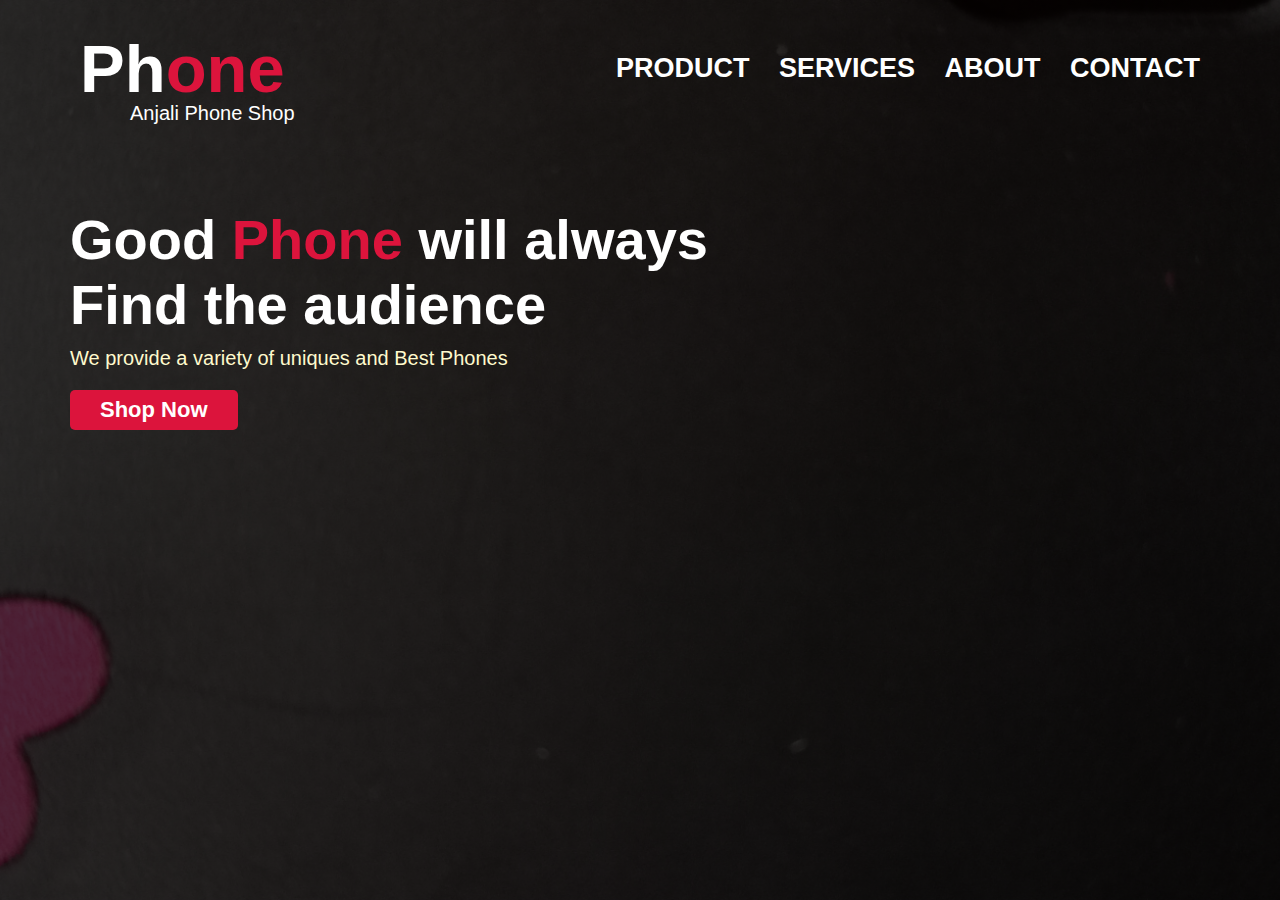
<file: index.html>
<!DOCTYPE html>
<html lang="en">
<head>
    <meta charset="UTF-8">
    <meta name="viewport" content="width=device-width, initial-scale=1.0">
    <title>Phone Shop</title>
    <link rel="stylesheet" href="style.css">
   
</head>
<body>
    <div class="container">
        <div class="nav-bar">
      <h1 class="title">Ph<span>one</span></h1>
      <p>Anjali Phone Shop</p>
      <ul class="menu">
        <li><a href="product.html">PRODUCT</a></li>
        <li><a href="service.html">SERVICES</a></li>
        <li><a href="about.html">ABOUT</a></li>
        <li><a href="contact.html">CONTACT</a></li>


      </ul>
        
      
        </div>
        
        <div class="home">
            <h1 class="title-1">Good <span>Phone</span> will always<br>Find the audience</h1>
           <p>We provide a variety of uniques and Best Phones </p>
           <button type="button">Shop Now</button>


            
        </div>
    </div>
</body>
</html>
</file>
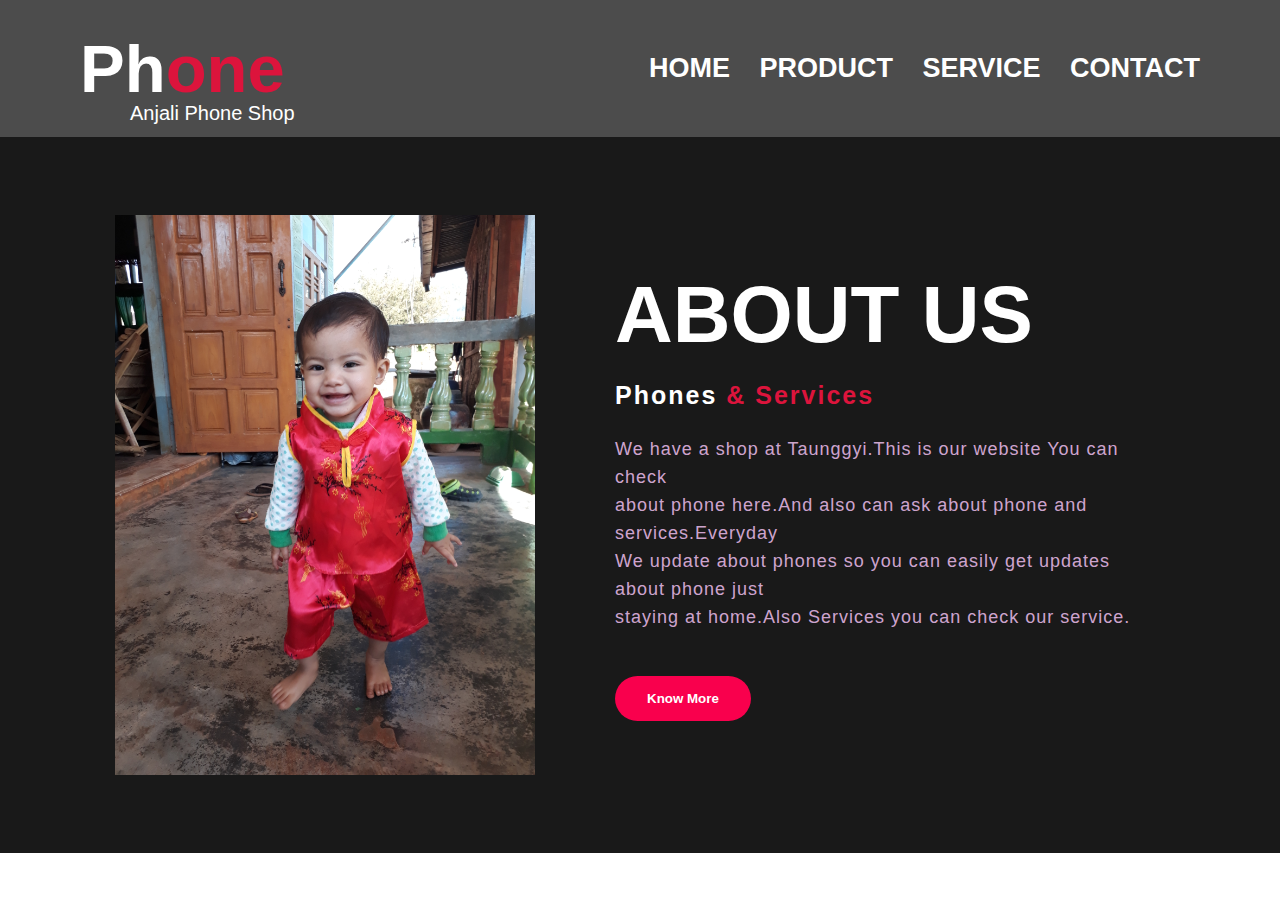
<file: about.html>
<!DOCTYPE html>
<html lang="en">
<head>
    <meta charset="UTF-8">
    <meta name="viewport" content="width=device-width, initial-scale=1.0">
    <title>Phone Shop</title>
    <link rel="stylesheet" href="style.css">
 
</head>
<body>
    
    <!--Heading-->
    <div class="con">
        <div class="nav-bar">
      <h1 class="title">Ph<span>one</span></h1>
      <p>Anjali Phone Shop</p>
      <ul class="menu">
        <li><a href="index.html">HOME</a></li>
        <li><a href="product.html">PRODUCT</a></li>
        <li><a href="service.html">SERVICE</a></li>
        <li><a href="contact.html">CONTACT</a></li>
      </ul> 
        </div>

        <section class="about">
            <div class="main">
                <img src="/punam/20170207_140030.jpg">

                <div class="about-text">
                    <h1>ABOUT US</h1>
                    <h5>Phones <span>& Services</span></h5>
                    <p>We have a shop at Taunggyi.This is our website You can check<br> 
                    about phone here.And also can ask about phone and services.Everyday<br>
                We update about phones so you can easily get updates about phone just <br>
            staying at home.Also Services you can check our service.</p>
                    <button type="button">Know More</button>
            </div>           
            </div>
        </section>

</body>
</html>
</file>
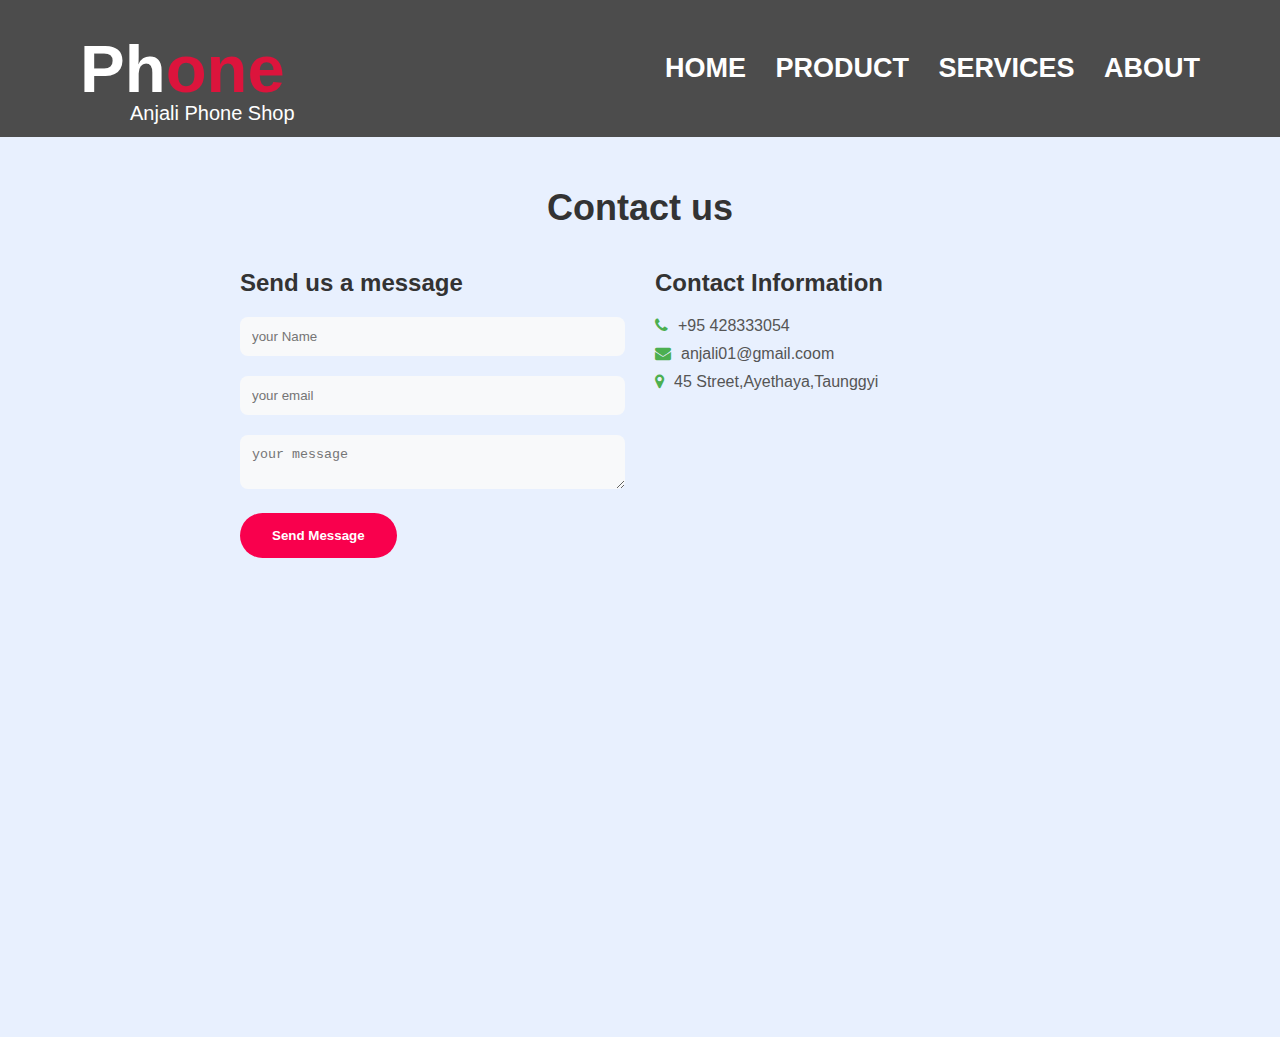
<file: contact.html>
<!DOCTYPE html>
<html lang="en">
<head>
    <meta charset="UTF-8">
    <meta name="viewport" content="width=device-width, initial-scale=1.0">
    <title>Phone Shop</title>
    <link rel="stylesheet" href="style.css">
    <link rel="stylesheet" href="https://cdnjs.cloudflare.com/ajax/libs/font-awesome/4.7.0/css/font-awesome.min.css">
  
</head>
<body>
      <!--Heading-->
      <div class="con">
        <div class="nav-bar">
      <h1 class="title">Ph<span>one</span></h1>
      <p>Anjali Phone Shop</p>
      <ul class="menu">
        <li><a href="index.html">HOME</a></li>
        <li><a href="product.html">PRODUCT</a></li>
        <li><a href="service.html">SERVICES</a></li>
        <li><a href="about.html">ABOUT</a></li>
      </ul> 
        </div>


        <!--contact-->
        <section class="contact">
            <div class="container-1">
                <h2>Contact us</h2>
                <div class="contact-wrapper">
                    <div class="contact-form">
                        <h3>Send us a message</h3>
                        <form>
                            <div class="form-group">
                                <input type="text" name="name" placeholder="your Name">
                            </div>

                            <div class="form-group">
                                <input type="email" name="email" placeholder="your email">
                            </div>

                            <div class="form-group">
                                <textarea name="message" placeholder="your message"></textarea>
                            </div>
                            
                            <button type="submit">
                                Send Message
                            </button>
                        </form>
                    </div>

                    <div class="contact-info">
                        <h3>Contact Information</h3>
                        <p><i class="fa fa-phone"></i>+95 428333054</p>
                        <p><i class="fa fa-envelope"></i>anjali01@gmail.coom</p>
                        <p><i class="fa fa-map-marker"></i>45 Street,Ayethaya,Taunggyi</p>
                    </div>
                </div>
            </div>
        </section>
</body>
</html>
</file>
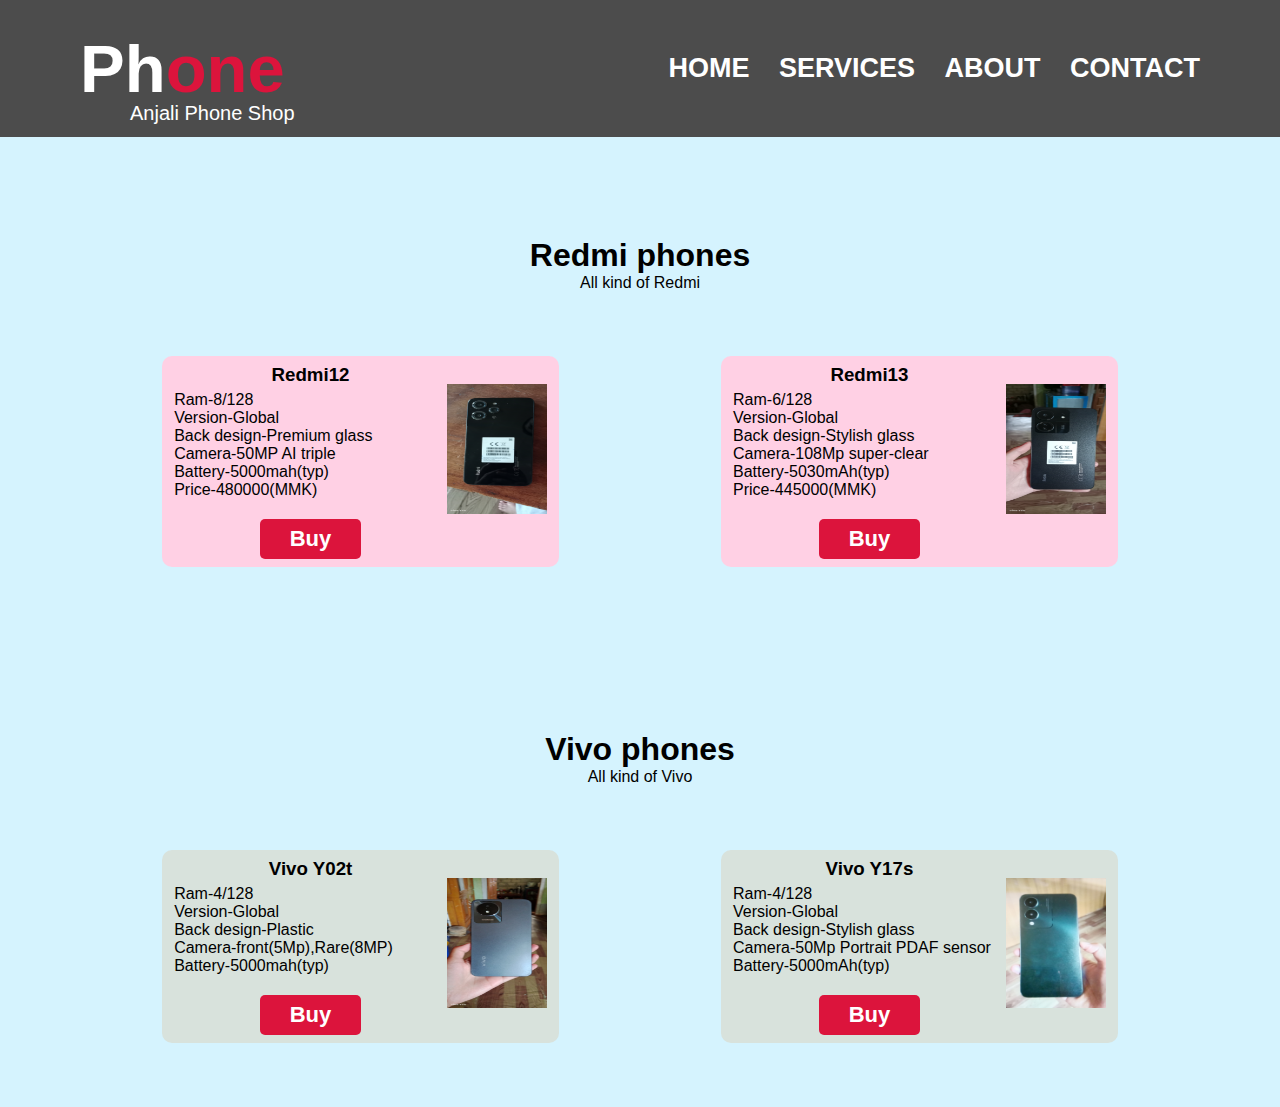
<file: product.html>
<!DOCTYPE html>
<html lang="en">
<head>
    <meta charset="UTF-8">
    <meta name="viewport" content="width=device-width, initial-scale=1.0">
    <title>Phone Shop</title>
    <link rel="stylesheet" href="style.css">
   
</head>
<body>

          <!--Heading-->
    <div class="con">
        <div class="nav-bar">
      <h1 class="title">Ph<span>one</span></h1>
      <p>Anjali Phone Shop</p>
      <ul class="menu">
        <li><a href="index.html">HOME</a></li>
        <li><a href="service.html">SERVICES</a></li>
        <li><a href="about.html">ABOUT</a></li>
        <li><a href="contact.html">CONTACT</a></li>
      </ul> 
        </div>

        <!--Second Part-->
        <section class="redmi">
            <h1>Redmi phones</h1>
            <p>All kind of Redmi</p>

            <div class="row">
        <div class="redmi-col">
         <h3>Redmi12  <img src="/punam/Redmi12.jpg" width="100px" height="150px"></h3>
         <p>Ram-8/128<br>Version-Global<br>Back design-Premium glass<br>Camera-50MP AI triple
        <br>Battery-5000mah(typ)<br>Price-480000(MMK)</p>
        <button type="button">Buy</button>
       
        </div>

        <div class="redmi-col">
            <h3>Redmi13 <img src="/punam/Redmi 13c.jpg" width="100px" height="150px"> </h3>
            <p>Ram-6/128<br>Version-Global<br>Back design-Stylish glass<br>Camera-108Mp super-clear<br>
            Battery-5030mAh(typ)<br>Price-445000(MMK)</p>
            <button type="button">Buy</button>
        </div>
</div>
</section>


<!---Thrid Part-->
<section class="vivo">
  <h1>Vivo phones</h1>
  <p>All kind of Vivo</p>

  <div class="row">
<div class="vivo-col">
<h3>Vivo Y02t  <img src="/punam/Vivo Y02.jpg" width="100px" height="150px"></h3>
<p>Ram-4/128<br>Version-Global<br>Back design-Plastic<br>Camera-front(5Mp),Rare(8MP)
<br>Battery-5000mah(typ)</p>
<button type="button">Buy</button>

</div>

<div class="vivo-col">
  <h3>Vivo Y17s <img src="/punam/vivo Y17s.jpg" width="100px" height="150px"></h3>
  <p>Ram-4/128<br>Version-Global<br>Back design-Stylish glass<br>Camera-50Mp Portrait PDAF sensor<br>
  Battery-5000mAh(typ)</p>
  <button type="button">Buy</button>
   </div>

</div>
</section>
</body>
</html>
</file>
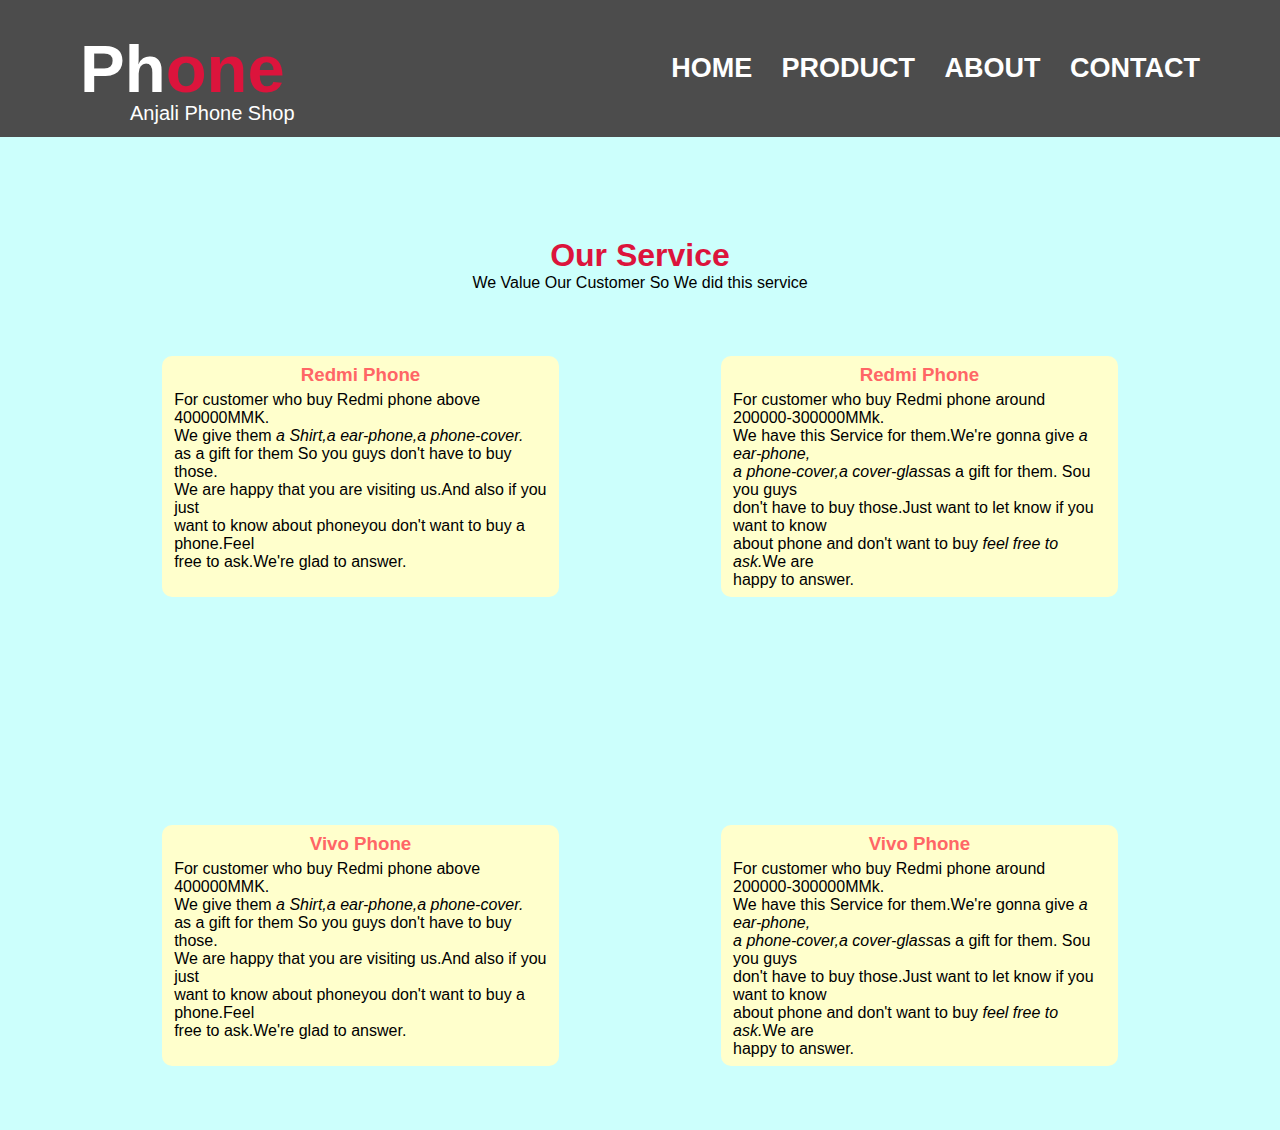
<file: service.html>
<!DOCTYPE html>
<html lang="en">
<head>
    <meta charset="UTF-8">
    <meta name="viewport" content="width=device-width, initial-scale=1.0">
    <title>Phone Shop</title>
    <link rel="stylesheet" href="style.css">
   
</head>
<body>
    
          <!--Heading-->
          <div class="con">
            <div class="nav-bar">
          <h1 class="title">Ph<span>one</span></h1>
          <p>Anjali Phone Shop</p>
          <ul class="menu">
            <li><a href="index.html">HOME</a></li>
            <li><a href="product.html">PRODUCT</a></li>
            <li><a href="about.html">ABOUT</a></li>
            <li><a href="contact.html">CONTACT</a></li>
          </ul> 
            </div>

            <section class="service">
                <h1>Our Service</h1>
                <p>We Value Our Customer So We did this service</p>
                <div class="row">

                <div class="ser-col">
                    <h3>Redmi Phone</h3>
                    <p>For customer who buy Redmi phone above 400000MMK.<br>
                       We give them <em>a Shirt,a ear-phone,a phone-cover.</em><br>
                       as a gift for them So you guys don't have to buy those.<br>
                       We are happy that you are visiting us.And also if you just<br>
                       want to know about phoneyou don't want to buy a phone.Feel<br>
                       free to ask.We're glad to answer.
                        </p>
                </div>

                <div class="ser-col">
                    <h3>Redmi Phone</h3>
                    <p>For customer who buy Redmi phone around 200000-300000MMk.<br>
                    We have this Service for them.We're gonna give <em>a ear-phone,<br>
                    a phone-cover,a cover-glass</em>as a gift for them. Sou you guys
                <br>don't have to buy those.Just want to let know if you want to know<br>
                   about phone and don't want to buy <em>feel free to ask.</em>We are 
                <br> happy to answer.</p>
                

                </div>
            </div>
            </section>

            <section class="servivo">
            
                <div class="row">

                <div class="vv-col">
                    <h3>Vivo Phone</h3>
                    <p>For customer who buy Redmi phone above 400000MMK.<br>
                       We give them <em>a Shirt,a ear-phone,a phone-cover.</em><br>
                       as a gift for them So you guys don't have to buy those.<br>
                       We are happy that you are visiting us.And also if you just<br>
                       want to know about phoneyou don't want to buy a phone.Feel<br>
                       free to ask.We're glad to answer.
                        </p>
                </div>

                <div class="vv-col">
                    <h3>Vivo Phone</h3>
                    <p>For customer who buy Redmi phone around 200000-300000MMk.<br>
                    We have this Service for them.We're gonna give <em>a ear-phone,<br>
                    a phone-cover,a cover-glass</em>as a gift for them. Sou you guys
                <br>don't have to buy those.Just want to let know if you want to know<br>
                   about phone and don't want to buy <em>feel free to ask.</em>We are 
                <br> happy to answer.</p>
                

                </div>
            </div>
            </section>  
</body>
</html>
</file>
<file: style.css>
*{
    margin: 0;
    padding: 0;
    box-sizing: border-box;
}
.container{
    height: 100vh;
    width: 100%;
    background: linear-gradient(rgba(0,0,0,0.7),rgba(0,0,0,0.7)),url('/punam/cover.jpg');
    background-size: cover;
    background-position:center ;
    font-family: Arial, Helvetica, sans-serif;
}
.nav-bar{
    display: flex;
    align-items: center;
    justify-content: space-between;
    padding: 30px 80px;
}
.nav-bar .title{
    color:#fff;
    font-size: 67px;
    font-weight: 600;
    cursor:pointer
}
.nav-bar p{
    position: absolute;
    margin-top: 90px;
    margin-left: 50px;
    color:#fff;
    font-size: 20px;
    font-weight: 500;

}
.menu li{
    list-style:none;
    display: inline-block;
}
.menu li a{
    text-decoration: none;
    color:#fff;
    font-size: 27px;
    font-weight: 600;
    margin-left:25px;
    transition: .4s ease;

}
.menu li a:hover{
    color:crimson;
    padding: 5px 10px;
    border: 2px solid #fff;
}
.home{
    height: 400px;
    padding: 70px;
}
.title-1{
    font-size: 56px;
color: #fff;
font-weight: 600;
}
.home p{
    color:lemonchiffon;
    font-size: 20px;
    padding-top: 10px;
}
.home button{
    height: 40px;
    color:#fff;
    background: crimson;
    padding: 5px 30px;
    font-size: 22px;
    margin-top: 20px;
    border:none;
    border-radius: 5px;
    transition:  .4s ease;
    cursor: pointer;
}
.home button:hover{
    background: none;
    border:2px solid crimson;

}
span{
    color:crimson;
}
.redmi{
    margin: 10px;
    background-color: #D5F3FE;
        
    text-align: center;
    width:100%;
    margin: auto;
    padding-top: 100px;
    }
.redmi-col p{
    margin-top: 5px;      
    text-align: left;
}
.row{
    margin-top: 5%;
    display:flex;
    justify-content:space-evenly;
}
.redmi-col{
    flex-basis: 31%;
    background:#ffd0e4 ;
    border-radius: 10px;
    margin-bottom: 5%;
    padding:8px 12px ;
    box-sizing: border-box;
}
.redmi-col img{

    padding-top: 20px;
    float:right;
}

.redmi-col button{
    height: 40px;
    color:#fff;
    background: crimson;
    padding: 5px 30px;
    font-size: 22px;
    margin-top: 20px;
    border:none;
    border-radius: 5px;
    transition:  .4s ease;
    cursor: pointer;
}
.redmi-col button:hover{
    background: none;
    border:2px solid crimson;

}
.vivo{
    margin: 10px;
    background-color:#D5F3FE;
        
    text-align: center;
    width:100%;
    margin: auto;
    padding-top: 100px; 
}
.vivo-col {
    flex-basis: 31%;
    background:#d8e2dc;
    border-radius: 10px;
    margin-bottom: 5%;
    padding:8px 12px ;
    box-sizing: border-box;
}
.vivo-col p{
    margin-top: 5px;      
    text-align: left;
}
.vivo-col img{
    padding-top: 20px;
    float:right;
}
.vivo-col button{
    height: 40px;
    color:#fff;
    background: crimson;
    padding: 5px 30px;
    font-size: 22px;
    margin-top: 20px;
    border:none;
    border-radius: 5px;
    transition:  .4s ease;
    cursor: pointer;
}
.vivo-col button:hover{
    background: none;
    border:2px solid crimson;
}
.con{
    height: 138px;
    width: 100%;
    background: linear-gradient(rgba(0,0,0,0.7),rgba(0,0,0,0.7));
    background-size: cover;
    background-position:center ;
    font-family: Arial, Helvetica, sans-serif;  
}
.service{
    margin: 10px;
    background-color:#ccfffc;
        
    text-align: center;
    width:100%;
    margin: auto;
    padding-top: 100px; 
}
.ser-col{
    flex-basis: 31%;
    background:#ffffcc;
    border-radius: 10px;
    margin-bottom: 5%;
    padding:8px 12px ;
    box-sizing: border-box;
}
.ser-col p{
    margin-top: 5px;      
    text-align: left;
}

.vv-col{
    flex-basis: 31%;
    background:#ffffcc;
    border-radius: 10px;
    margin-bottom: 5%;
    padding:8px 12px ;
    box-sizing: border-box;
}
.vv-col p{
    margin-top: 5px;      
    text-align: left;
}
.servivo{
    margin: 10px;
    background-color:#ccfffc;
        
    text-align: center;
    width:100%;
    margin: auto;
    padding-top: 100px; 
}
.service h1{
    color:crimson;
}
.ser-col h3{
    color:#ff6666;
}
.vv-col h3{
    color:#ff6666;
}
.about{
    width: 100%;
    padding:78px 0px;
    background-color: #191919; 
}
.about img{
    height: auto;
    width: 420px;

}
.about-text{
    width: 550px;
}
.main{
    width: 1130px;
    max-width: 95%;
    margin: 0 auto;
    display: flex;
    align-items: center;
    justify-content: space-around;
}
.about-text h1{
    color:white;
    font-size: 80px;
    text-transform: capitalize;
    margin-bottom: 20px;
}
.about-text h5{
    color:white;
    font-size: 25px;
    text-transform: capitalize;
    margin-bottom: 25px;
    letter-spacing: 2px;
}
.about-text p{
    color:#fcfc;
    letter-spacing: 1px;
    line-height: 28px;
    font-size: 18px;
    margin-bottom: 45px;
}
button{
    background: #f9004d;
    color: white;
    text-decoration: none;
    border:2px solid transparent;
    font-weight: bold;
    padding: 13px 30px;
    border-radius: 30px;
    transition: .4s;
}
button:hover{
    background: transparent;
    border:2px solid #f9004d;
    cursor:pointer;
}
.contact{
    min-height: 100vh;
    background-color: #e8f0fe;
    padding: 50px;
    text-align: center;
}
.container-1{
    max-width: 800px;
    margin: 0 auto;
}
.container-1 h2{
    font-size: 36px;
    margin-bottom: 40px;
    color: #333;
}
.contact-wrapper{
    display: grid;
    grid-template-columns: repeat(2,1fr);
    grid-gap:30px;
}
.contact-form{
    text-align: left;
}
.contact-form h3{
    font-size: 24px;
    margin-bottom: 20px;
    color: #333;
}
.form-group{
    margin-bottom: 20px;
}
input,textarea{
    width: 100%;
    padding: 12px;
    border-radius: 8px;
    border: none;
    background-color: #f8f9fa;
    color:#333;
}input:focus,textarea:focus{
    outline:none;
    box-shadow: 0 0 8px #bbb;
}
button{
    background: #f9004d;
    color: white;
    text-decoration: none;
    border:2px solid transparent;
    font-weight: bold;
    padding: 13px 30px;
    border-radius: 30px;
    transition: .4s;
}
button:hover{
    background:transparent;
    border:2px solid #f9004d;
    cursor:pointer;
}
.contact-info{
    text-align: left;

}
.contact-info h3{
    font-size: 24px;
    margin-bottom: 20px;
    color:#333;

}
.contact-info p{
    margin-bottom: 10px;
    color:#555;
}
.contact-info i{
    color:#4caf50;
    margin-right: 10px;
}
</file>
